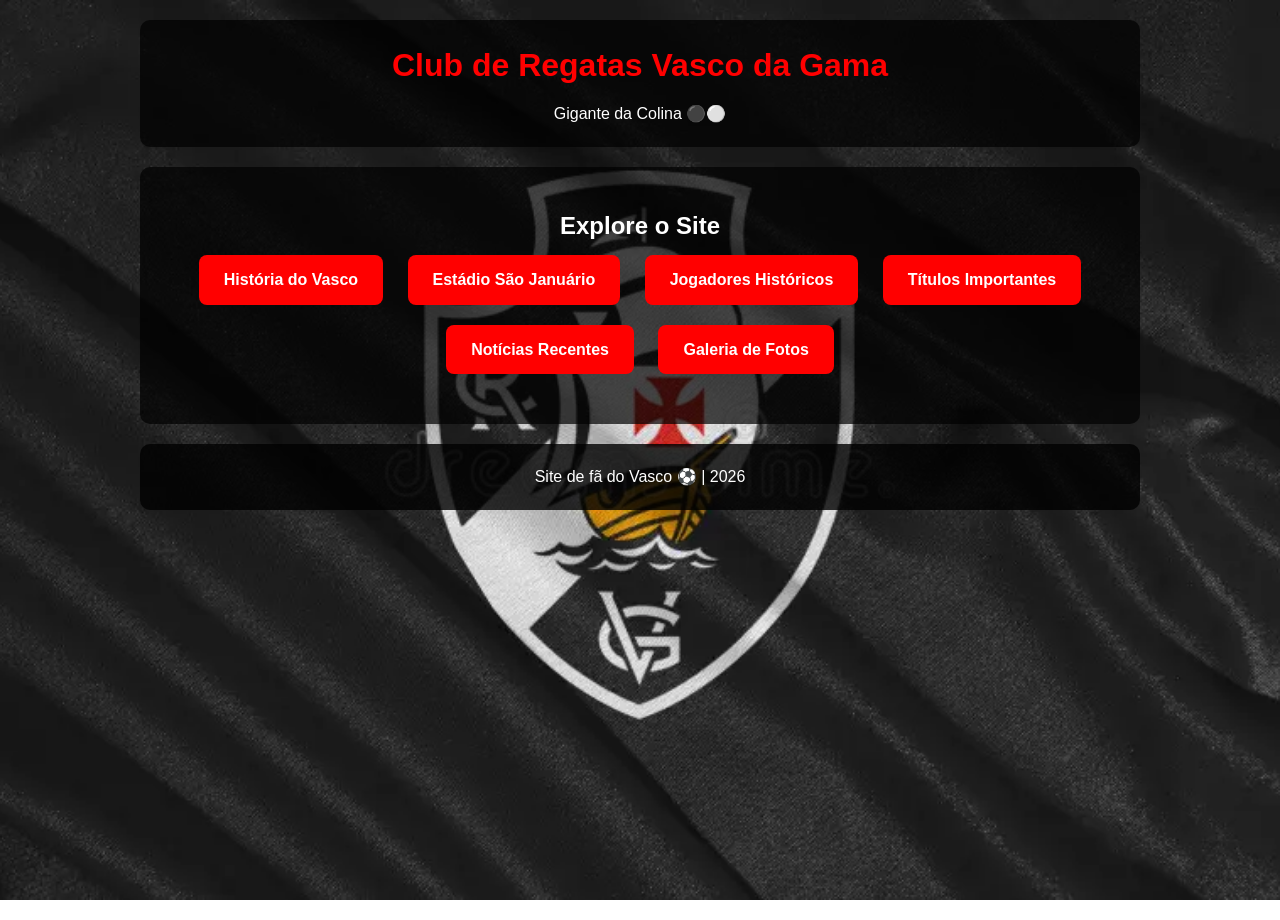
<file: index.html>
<!DOCTYPE html>
<html lang="pt-BR">
<head>
<meta charset="UTF-8">
<meta name="viewport" content="width=device-width, initial-scale=1.0">
<title>Vasco da Gama - Torcida</title>
<link rel="stylesheet" href="style.css">
</head>
<body>

<header>
    <h1>Club de Regatas Vasco da Gama</h1>
    <p>Gigante da Colina ⚫⚪</p>
</header>

<section id="menu-principal">
    <h2>Explore o Site</h2>
    <div class="botoes-menu">
        <a href="historia.html" class="botao">História do Vasco</a>
        <a href="estadio.html" class="botao">Estádio São Januário</a>
        <a href="jogadores.html" class="botao">Jogadores Históricos</a>
        <a href="titulos.html" class="botao">Títulos Importantes</a>
        <a href="noticias.html" class="botao">Notícias Recentes</a>
        <a href="galeria.html" class="botao">Galeria de Fotos</a>
    </div>
</section>

<footer>
    <p>Site de fã do Vasco ⚽ | 2026</p>
</footer>

</body>
</html>
</file>
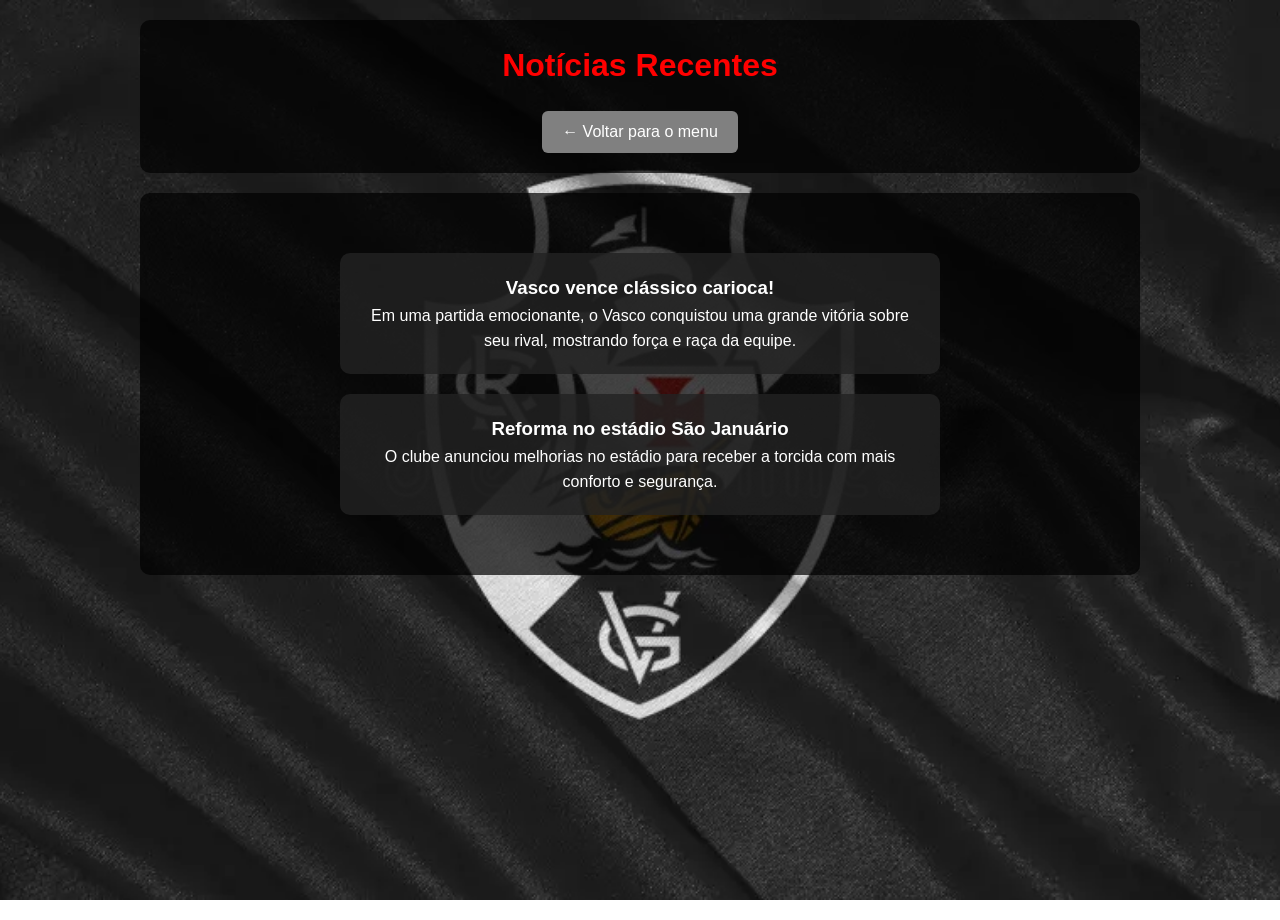
<file: noticias.html>
<!DOCTYPE html>
<html lang="pt-BR">
<head>
<meta charset="UTF-8">
<meta name="viewport" content="width=device-width, initial-scale=1.0">
<title>Notícias do Vasco</title>
<link rel="stylesheet" href="style.css">
</head>
<body>

<header>
    <h1>Notícias Recentes</h1>
    <a href="index.html" class="botao-voltar">← Voltar para o menu</a>
</header>

<section>
    <article>
        <h3>Vasco vence clássico carioca!</h3>
        <p>Em uma partida emocionante, o Vasco conquistou uma grande vitória sobre seu rival, mostrando força e raça da equipe.</p>
    </article>
    <article>
        <h3>Reforma no estádio São Januário</h3>
        <p>O clube anunciou melhorias no estádio para receber a torcida com mais conforto e segurança.</p>
    </article>
</section>

</body>
</html>
</file>
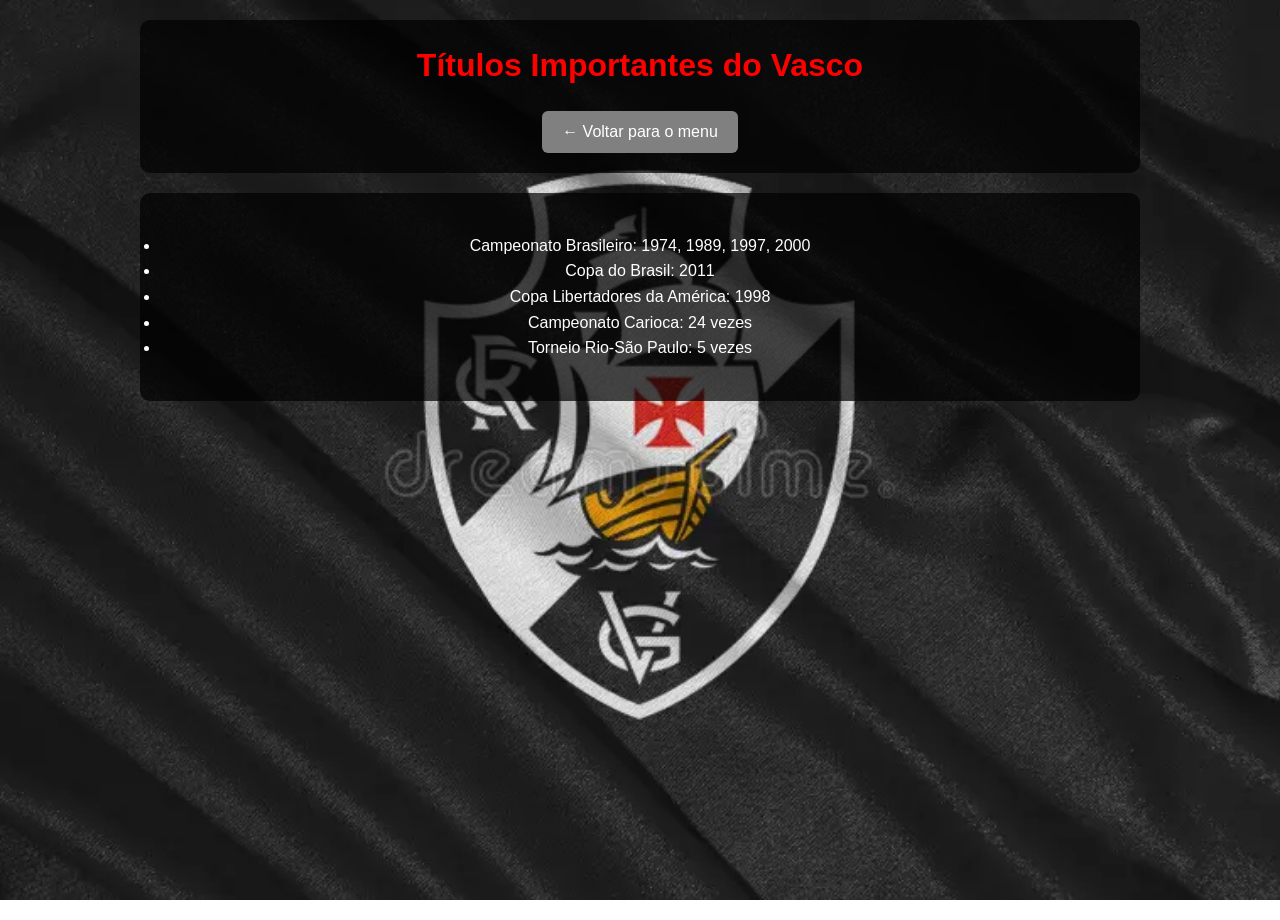
<file: titulos.html>
<!DOCTYPE html>
<html lang="pt-BR">
<head>
<meta charset="UTF-8">
<meta name="viewport" content="width=device-width, initial-scale=1.0">
<title>Títulos do Vasco</title>
<link rel="stylesheet" href="style.css">
</head>
<body>

<header>
    <h1>Títulos Importantes do Vasco</h1>
    <a href="index.html" class="botao-voltar">← Voltar para o menu</a>
</header>

<section>
    <ul>
        <li>Campeonato Brasileiro: 1974, 1989, 1997, 2000</li>
        <li>Copa do Brasil: 2011</li>
        <li>Copa Libertadores da América: 1998</li>
        <li>Campeonato Carioca: 24 vezes</li>
        <li>Torneio Rio-São Paulo: 5 vezes</li>
    </ul>
</section>

</body>
</html>
</file>
<file: style.css>
/* Reset e corpo */
* { box-sizing: border-box; margin: 0; padding: 0; }

body {
    font-family: Arial, sans-serif;
    background: url('wallpaper.webp') no-repeat center center fixed;
    background-size: cover;
    color: white;
    line-height: 1.6;
    text-align: center;
    min-height: 100vh;
}

/* Fundo sem interferir no texto */
section, header, footer {
    background-color: rgba(0,0,0,0.7); /* caixa semi-transparente */
    padding: 20px;
    border-radius: 10px;
    margin: 20px auto;
    max-width: 1000px;
}

/* Cabeçalho */
header h1 { color: red; margin-bottom: 10px; }

/* Botões principais */
.botao {
    display: inline-block;
    background-color: red;
    color: white;
    padding: 12px 25px;
    margin: 10px;
    text-decoration: none;
    border-radius: 8px;
    font-weight: bold;
    transition: background-color 0.3s, transform 0.3s;
}
.botao:hover {
    background-color: white;
    color: red;
    transform: scale(1.05);
}

/* Botão voltar */
.botao-voltar {
    display: inline-block;
    background-color: gray;
    color: white;
    padding: 8px 20px;
    border-radius: 6px;
    text-decoration: none;
    margin-top: 10px;
}
.botao-voltar:hover {
    background-color: white;
    color: black;
}

/* Imagens de detalhe */
.img-detalhe {
    max-width: 500px;
    border-radius: 15px;
    margin: 20px 0;
    box-shadow: 0 0 20px #000;
}

/* Galeria */
.galeria {
    display: flex;
    justify-content: center;
    flex-wrap: wrap;
    gap: 20px;
}
.galeria img {
    width: 200px;
    border: 2px solid white;
    border-radius: 10px;
    transition: transform 0.3s, border-color 0.3s;
}
.galeria img:hover {
    transform: scale(1.1);
    border-color: red;
}

/* Artigos de notícias */
article {
    background-color: rgba(34,34,34,0.8);
    padding: 20px;
    margin: 20px auto;
    border-radius: 10px;
    max-width: 600px;
}

/* Seções */
section { padding: 40px 20px; }

/* Footer */
footer { background-color: rgba(0,0,0,0.8); padding: 20px; margin-top: 20px; border-radius: 10px; }
</file>
